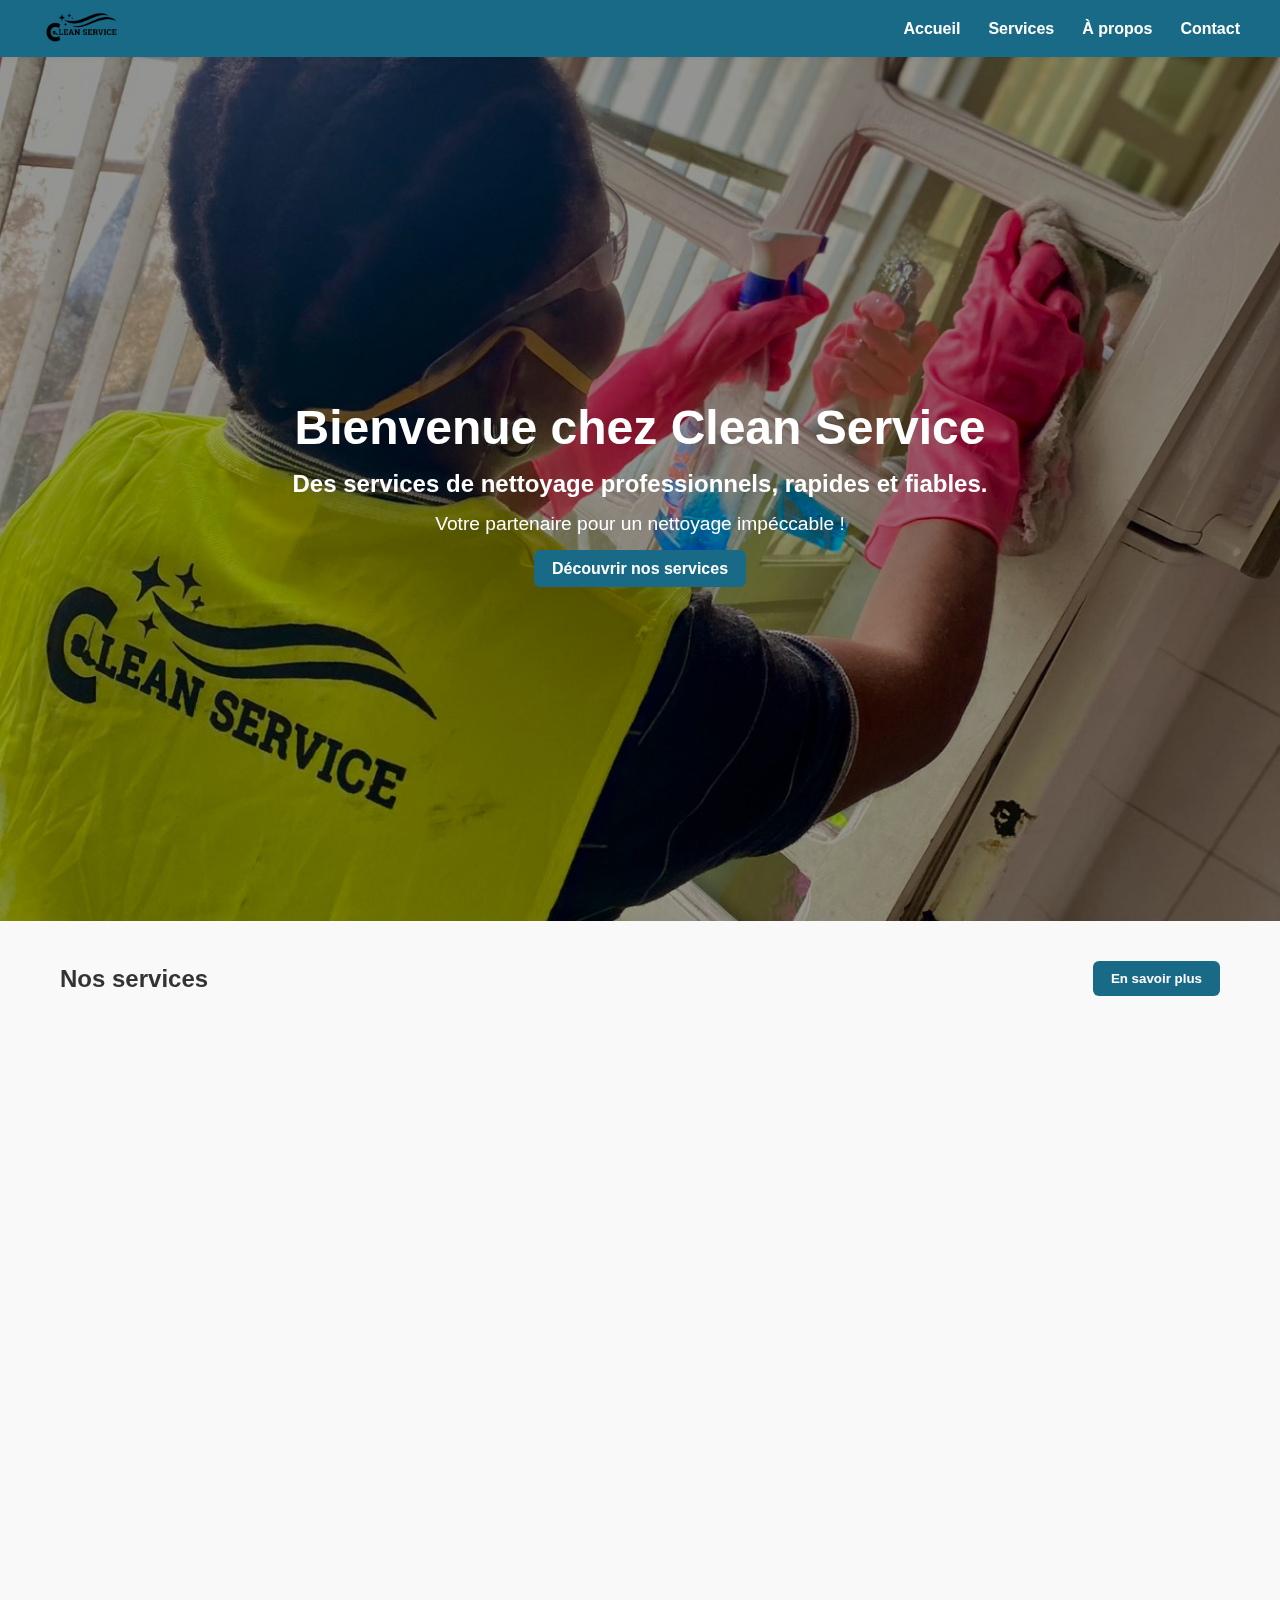
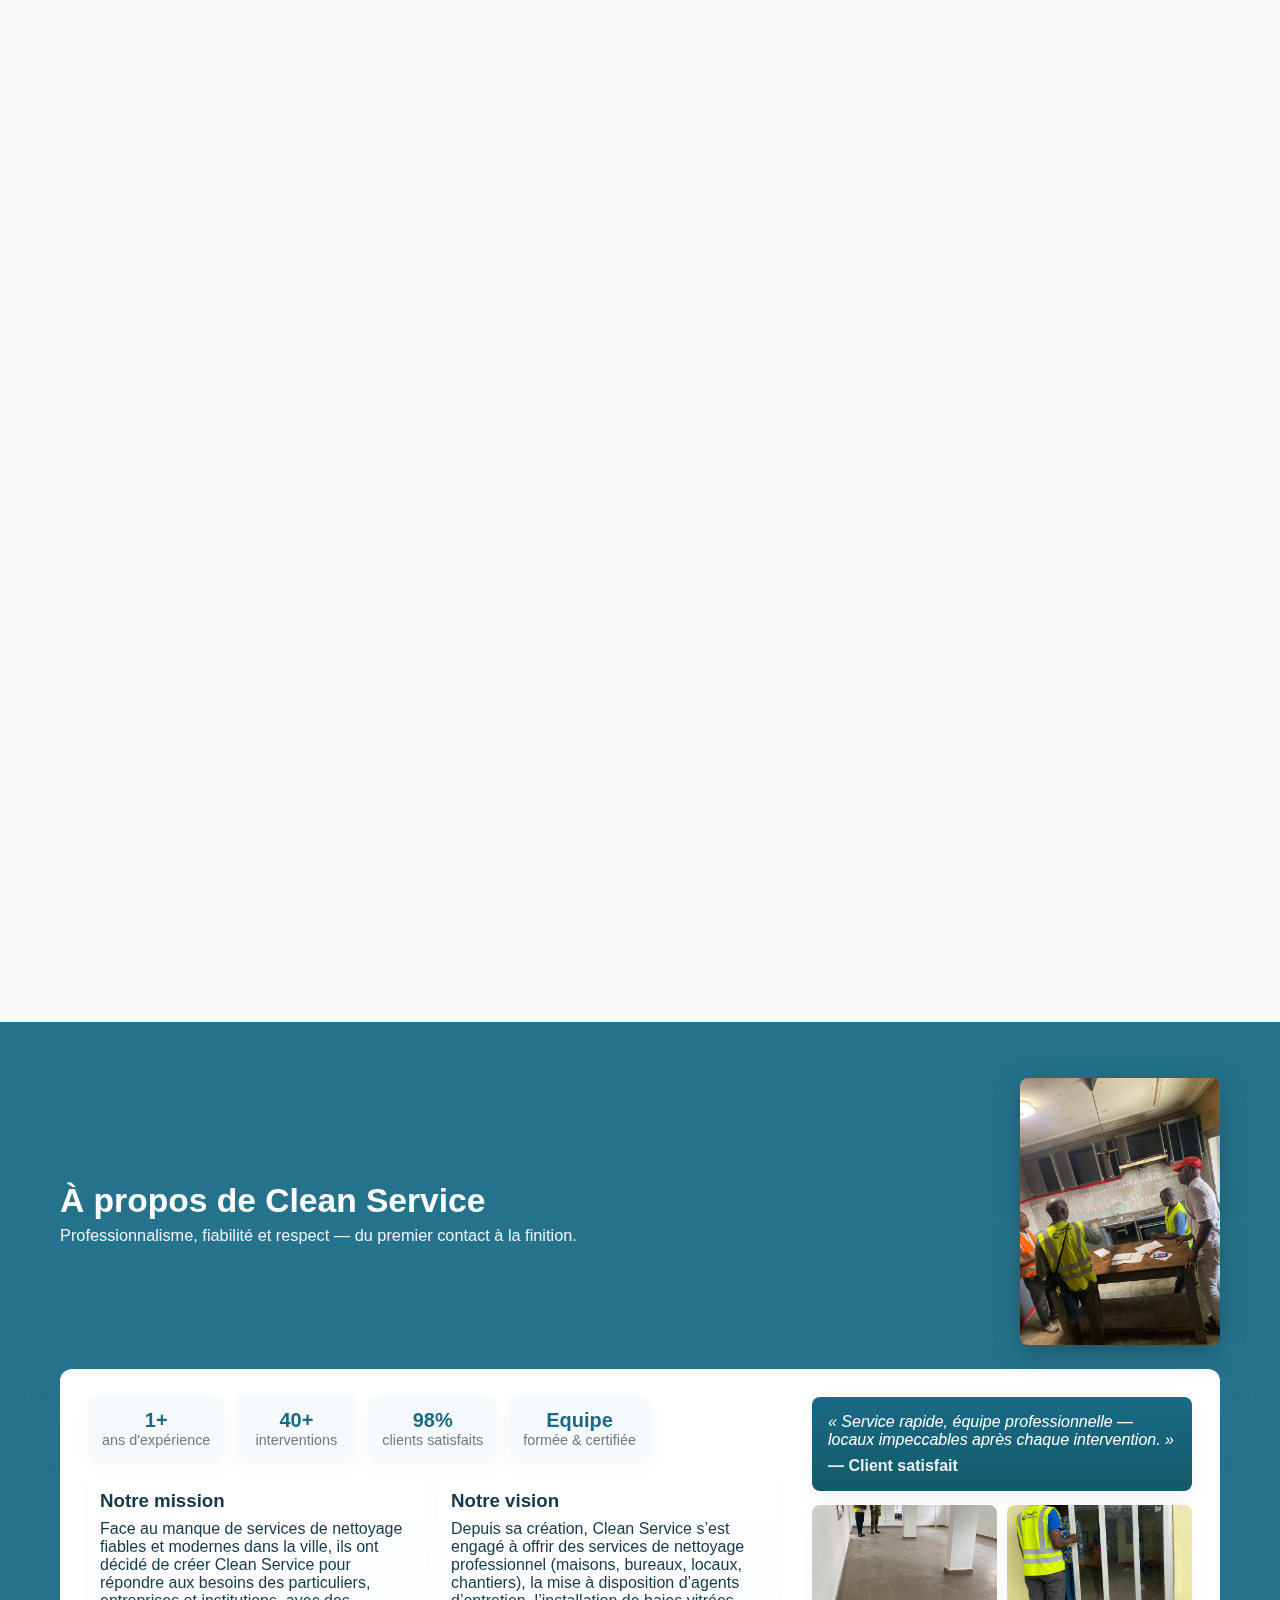
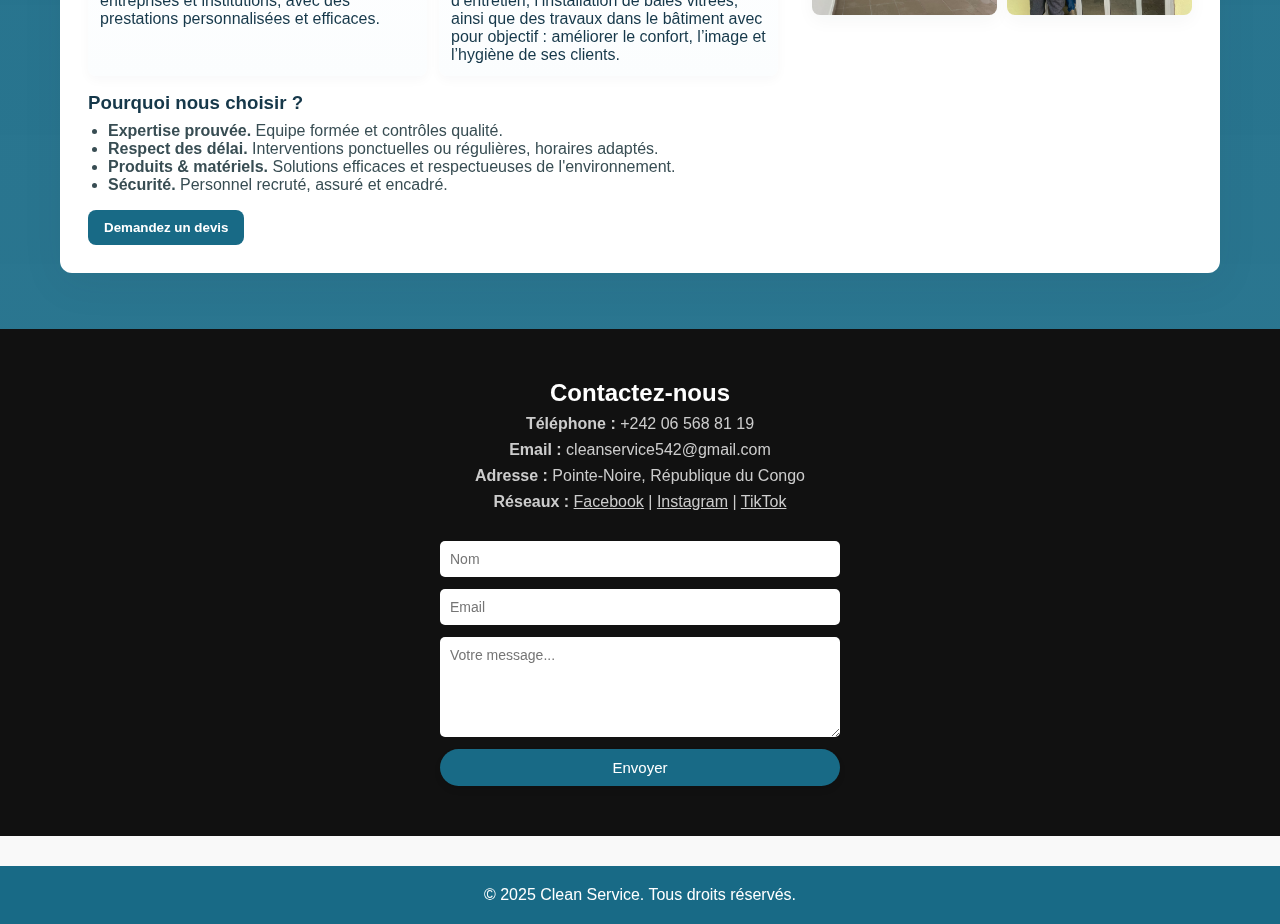
<file: index.html>
<!DOCTYPE html>
<html lang="fr">
<head>
  <meta charset="utf-8" />
  <meta name="viewport" content="width=device-width,initial-scale=1" />
  <title>Clean Service</title>
  <link rel="stylesheet" href="style.css" />
</head>
<body>
  <!-- HEADER -->
  <header class="site-header">
  <div class="header-inner">
    <a href="#accueil" class="logo-container">
      <img src="cae.jpeg" alt="Clean Service Logo" class="logo" />
    </a>

    <!-- Bouton burger (visible mobile) -->
    <button class="menu-toggle" aria-label="Ouvrir le menu" aria-expanded="false">
      <span class="bar" aria-hidden="true"></span>
      <span class="sr-only">Menu</span>
    </button>

    <nav class="main-nav" role="navigation">
      <ul>
        <li><a href="#accueil">Accueil</a></li>
        <li><a href="#services">Services</a></li>
        <li><a href="#apropos">À propos</a></li>
        <li><a href="#contact">Contact</a></li>
      </ul>
    </nav>
  </div>
</header>

<!-- Bouton remonter -->
<a href="#" class="scroll-to-top" aria-label="Remonter en haut">▲</a>


  <!-- HERO -->
  <main>
    <section id="accueil" class="hero">
      <div class="hero-bg">
        <!-- Images et vidéo -->
        <img src="Snapi1.jpg" class="slide active" alt="Nettoyage bureaux">
        <video class="slide" autoplay muted loop playsinline>
          <source src="video1.mp4" type="video/mp4">
          <p class="video-fallback">⚠️ Vidéo non disponible. Veuillez recharger la page.</p>
        </video>
        <img src="Snapi2.jpg" class="slide" alt="Entretien résidences">
        <img src="Snapi3.jpg" class="slide" alt="Nettoyage après travaux">
      </div>
      <div class="hero-content">
        <h1>Bienvenue chez Clean Service</h1>
          <h2>Des services de nettoyage professionnels, rapides et fiables.</h2>
            <p>Votre partenaire pour un nettoyage impéccable !</p>
        <a href="#services" class="btn">Découvrir nos services</a>
      </div>
    </section>

    <!-- VITRINE (3 services empilés) -->
    <section id="services" class="services-vitrine" aria-labelledby="services-title">
      <div class="services-header">
        <h2 id="services-title">Nos services</h2>
        <button id="open-services-modal" class="btn">En savoir plus</button>
      </div>

      <!-- Vitrine: 3 blocs (texte à gauche / image à droite) -->
      <article class="service vitrine-item bg-blue reveal">
        <div class="service-text">
          <h2>Nettoyage de maisons</h2>
          <p>Nous proposons un service complet de nettoyage pour les maisons : sols, vitres, murs, sanitaires, cuisines, etc. Que ce soit pour un nettoyage ponctuel ou régulier, nous assurons un travail soigné, rapide et efficace.</p>
          <ul>
            <li>Produits adaptés et non toxiques.</li>
            <li>Respect de vos objets personnels.</li>
            <li>Intervention discrète et professionnelle.</li>
          </ul>
        </div>
        <div class="service-image">
          <img src="Snapi5.jpg" alt="Nettoyage de maisons" />
        </div>
      </article>

      <article class="service vitrine-item bg-white reveal">
        <div class="service-text">
          <h2>Nettoyage de bureaux et commerces</h2>
          <p>Maintenez un environnement de travail propre et agréable grâce à nos prestations adaptées aux bureaux, boutiques, hôtels, salons de coiffure, etc.</p>
          <ul>
            <li>Flexibilité (en dehors des heures de travail).</li>
            <li>Nettoyage de sols, vitres, meubles, équipements.</li>
            <li>Tarifs adaptés aux professionnels.</li>
          </ul>
        </div>
        <div class="service-image">
          <img src="Snapi6.jpeg" alt="Nettoyage de bureaux et commerces" />
        </div>
      </article>

      <article class="service vitrine-item bg-blue reveal">
        <div class="service-text">
          <h2>Conception & installation de baies vitrées</h2>
          <p>Clean Service vous accompagne dans la conception sur mesure et l’installation professionnelle de baies vitrées pour maisons, bureaux et locaux commerciaux.</p>
          <p>Nous étudions votre espace, vos besoins et vos préférences esthétiques pour créer une solution qui allie lumière, sécurité et élégance.</p>
          <ul>
            <li>Étude personnalisée et conseils techniques.</li>
            <li>Conception sur mesure (dimensions, matériaux, design).</li>
            <li>Pose professionnelle et finitions propres.</li>
            <li>Produits résistants et adaptés au climat.</li>
            <li>Amélioration de la luminosité, de l’esthétique et de l’isolation.</li>
          </ul>
        </div>
        <div class="service-image">
          <img src="Snapi7.jpg" alt="Baies vitrées" />
        </div>
      </article>
    </section>

    <!-- A PROPOS -->
    <section id="apropos" class="apropro">
  <div class="apro-bg">
    <div class="apro-wrap">

      <header class="apro-top">
        <div>
          <h2>À propos de Clean Service</h2>
          <p class="lead">Professionnalisme, fiabilité et respect — du premier contact à la finition.</p>
        </div>
        <div class="apro-hero-image">
          <img src="Snapi13.jpg" alt="Notre équipe Clean Service">
        </div>
      </header>

      <!-- card contenant les infos principales -->
      <div class="apro-card">
        <div class="apro-left">
          <!-- chiffres clés -->
          <div class="stats compact">
            <div class="stat">
              <div class="stat-value">1+</div>
              <div class="stat-label">ans d'expérience</div>
            </div>
            <div class="stat">
              <div class="stat-value">40+</div>
              <div class="stat-label">interventions</div>
            </div>
            <div class="stat">
              <div class="stat-value">98%</div>
              <div class="stat-label">clients satisfaits</div>
            </div>
            <div class="stat">
              <div class="stat-value">Equipe</div>
              <div class="stat-label">formée & certifiée</div>
            </div>
          </div>

          <!-- Mission, Vision -->
          <div class="mv-grid">
            <div class="mv-item">
              <h3>Notre mission</h3>
              <p>Face au manque de services de nettoyage fiables et modernes dans la ville, ils ont décidé de créer Clean Service pour répondre aux besoins des particuliers, entreprises et institutions, avec des prestations personnalisées et efficaces.</p>
            </div>
            <div class="mv-item">
              <h3>Notre vision</h3>
              <p>Depuis sa création, Clean Service s’est engagé à offrir des services de nettoyage professionnel (maisons, bureaux, locaux, chantiers), la mise à disposition d’agents d’entretien, l’installation de baies vitrées, ainsi que des travaux dans le bâtiment avec pour objectif : améliorer le confort, l’image et l’hygiène de ses clients.</p>
            </div>
          </div>

          <!-- Pourquoi nous choisir -->
          <div class="why highlight">
            <h3>Pourquoi nous choisir ?</h3>
            <ul>
              <li><strong>Expertise prouvée.</strong> Equipe formée et contrôles qualité.</li>
              <li><strong>Respect des délai.</strong> Interventions ponctuelles ou régulières, horaires adaptés.</li>
              <li><strong>Produits & matériels.</strong> Solutions efficaces et respectueuses de l'environnement.</li>
              <li><strong>Sécurité.</strong> Personnel recruté, assuré et encadré.</li>
            </ul>
          </div>

          <!-- CTA -->
          <div class="apro-cta">
            <button class="btn primary" id="contact-cta">Demandez un devis</button>
          </div>
        </div>

        <!-- colonne droite : image ou citation -->
        <aside class="apro-right">
          <blockquote class="apro-quote">
            <p>« Service rapide, équipe professionnelle — locaux impeccables après chaque intervention. »</p>
            <cite>— Client satisfait</cite>
          </blockquote>

          <!-- Optionnel : petite galerie / 2 images -->
          <div class="mini-gallery">
            <img src="Snapi14.jpg" alt="Intervention Clean Service">
            <img src="Snapi15.jpg" alt="Intervention Clean Service">
          </div>
        </aside>
      </div> <!-- .apro-card -->

    </div> <!-- .apro-wrap -->
  </div> <!-- .apro-bg -->
</section>


    <!-- CONTACT -->
    <section id="contact" class="contact-section">
      <h2>Contactez-nous</h2>
      <div class="contact-infos">
        <p><strong>Téléphone :</strong> ‪+242 06 568 81 19‬</p>
        <p><strong>Email :</strong> cleanservice542@gmail.com</p>
        <p><strong>Adresse :</strong> Pointe-Noire, République du Congo</p>
        <p>
          <strong>Réseaux :</strong>
          <a href="https://www.facebook.com/profile.php?id=61562286655117">Facebook</a> |
          <a href="https://www.instagram.com/clean_service242/">Instagram</a> |
          <a href="https://www.tiktok.com/@cleanservice242?_t=ZM-8zQqKClQha2&_r=1">TikTok</a> 
        </p>
      </div>
      <form class="contact-form" method="POST" action="#">
        <input type="text" name="name" placeholder="Nom" required>
        <input type="email" name="email" placeholder="Email" required>
        <textarea name="message" placeholder="Votre message..." rows="5" required></textarea>
        <button type="submit">Envoyer</button>
      </form>
    </section>
  </main>

  <!-- FOOTER -->
  <footer>
    <p>&copy; 2025 Clean Service. Tous droits réservés.</p>
  </footer>

  <!-- MODAL : TOUS LES SERVICES (scroll interne) -->
  <div id="services-modal" class="modal" aria-hidden="true" role="dialog" aria-labelledby="services-modal-title">
    <div class="modal__backdrop" data-modal-close></div>

    <div class="modal__panel" role="document" aria-modal="true">
      <button class="modal__close" aria-label="Fermer" data-modal-close>×</button>
      <h2 id="services-modal-title">Nos services — détails</h2>

      <div class="modal-services">
        <!-- Répète/ajoute autant de services que tu veux -->
        <article class="service modal-item bg-blue reveal">
          <div class="service-text">
            <h2>Nettoyage d’ameublement (canapés, tapis, rideaux…)</h2>
            <p>Nous nettoyons en profondeur vos meubles textiles pour éliminer la poussière, les taches, les mauvaises odeurs et les acariens.</p>
            <ul>
              <li>Canapés en tissu ou cuir.</li>
              <li>Tapis, moquettes, rideaux.</li>
              <li>Nettoyage à sec ou par injection-extraction selon le type de tissu.</li>
              <li>Résultat propre, frais et durable.</li>
            </ul>
          </div>
          <div class="service-image">
            <img src="Snapi8.jpeg" alt="Nettoyage d’ameublement" />
          </div>
        </article>

        <article class="service modal-item bg-white reverse">
          <div class="service-text">
            <h2>Nettoyage après travaux/chantiers</h2>
            <p>Nous intervenons pour nettoyer en profondeur vos locaux après construction ou rénovation.</p>
            <ul>
              <li>Enlèvement de poussière, gravats, traces de peinture</li>
              <li>Finitions soignées</li>
              <li>Intervention rapide avant remise des clés</li>
            </ul>
          </div>
          <div class="service-image">
            <img src="Snapi3.jpg" alt="Nettoyage après travaux" />
          </div>
        </article>

        <article class="service modal-item bg-blue reveal">
          <div class="service-text">
            <h2>Conception et installation de baies vitrées</h2>
            <p>Nous étudions votre espace, vos besoins et vos préférences esthétiques pour créer une solution qui allie lumière, sécurité et élégance.</p>
            <ul>
              <li>Étude personnalisée et conseils techniques</li>
              <li>Conception sur mesure (dimensions, matériaux, design)</li>
              <li>Pose professionnelle et finitions propres</li>
              <li>Produits résistants et adaptés au climat</li>
              <li>Amélioration de la luminosité, de l’esthétique et de l’isolation</li>
            </ul>
          </div>
          <div class="service-image">
            <img src="Snapi9.jpg" alt="Baies vitrées" />
          </div>
        </article>

        <article class="service modal-item bg-white reverse">
          <div class="service-text">
            <h2>Service de baby-sitting à domicile</h2>
            <p>Clean Service vous propose un service de garde d’enfants à domicile, assuré par des personnes de confiance, patientes, expérimentées et formées pour s’occuper des tout-petits comme des plus grands.</p>
            <p>Que ce soit pour quelques heures, en soirée, pendant le week-end ou de façon régulière, nous mettons à votre disposition des nounous sérieuses et attentionnées, à Pointe-Noire.</p>
            <ul>
                <li>Garde à domicile en toute sécurité</li>
                <li>Activités ludiques et éducatives</li>
                <li>Adapté à vos horaires et besoins</li>
                <li>Enfants de 6 mois à 12 ans</li>
            </ul>
          </div>
          <div class="service-image">
            <img src="Snapi12.jpg" alt="baby-sitting" />
          </div>
        </article>

        <article class="service modal-item bg-blue">
          <div class="service-text">
            <h2>Mise à disposition d’agents d’entretion</h2>
            <p>Vous avez besoin d’un agent d’entretien régulier pour vos locaux, bureaux, immeubles ou résidences ? Clean Service met à votre disposition du personnel qualifié, formé et encadré.</p>
            <ul>
                <li>Contrats courts ou longs termes</li>
                <li>Agents discrets et professionnels</li>
                <li>Suivi qualité assuré par notre équipe</li>
                <li>Horaires adaptés à votre activité</li>
            </ul>
        </div>
          <div class="service-image">
            <img src="Snapi4.jpg" alt="Mise à disposition" />
          </div>
        </article>

        <article class="service modal-item bg-white reverse">
          <div class="service-text">
            <h2>Nettoyage de maisons</h2>
            <p>Nous proposons un service complet de nettoyage pour les maisons : sols, vitres, murs, sanitaires, cuisines, etc. Que ce soit pour un nettoyage ponctuel ou régulier, nous assurons un travail soigné, rapide et efficace.</p>
            <ul>
                <li>Produits adaptés et non toxiques</li>
                <li>Respect de vos objets personnels</li>
                <li>Intervention discrète et professionnelle</li>
            </ul>
        </div>
          <div class="service-image">
            <img src="Snapi10.jpg" alt="Nettoyage de maisons" />
          </div>
        </article>

                <article class="service modal-item bg-blue">
          <div class="service-text">
            <h2>Nettoyage de bureaux et commerces</h2>
                <p>Maintenez un environnement de travail propre et agréable grâce à nos prestations adaptées aux bureaux, boutiques, hôtels, salons de coiffure, etc.</p>
                    <ul>
                        <li>Flexibilité (en dehors des heures de travail)</li>
                        <li>Nettoyage de sols, vitres, meubles, équipements</li>
                        <li>Tarifs adaptés aux professionnels</li>
                    </ul>
        </div>
          <div class="service-image">
            <img src="Snapi11.jpg" alt="Nettoyage de bureaux" />
          </div>
        </article>

        <article class="service modal-item bg-white reverse">
          <div class="service-text">
            <h2>Services personnalisés</h2>
            <p>Besoin d’un service spécifique ? Nous nous adaptons à vos demandes : désinfection, nettoyage haute pression, entretien extérieur, etc.</p>
            <p>Contactez-nous pour un devis gratuit !</p>
        </div>
          <div class="service-image">
            <img src="Snapi16.jpg" alt="Agents d'entretien" />
          </div>
        </article>

      </div> <!-- .modal-services -->
    </div> <!-- .modal__panel -->
  </div> <!-- #services-modal -->

  <script src="yolen.js"></script>
</body>
</html>
</file>
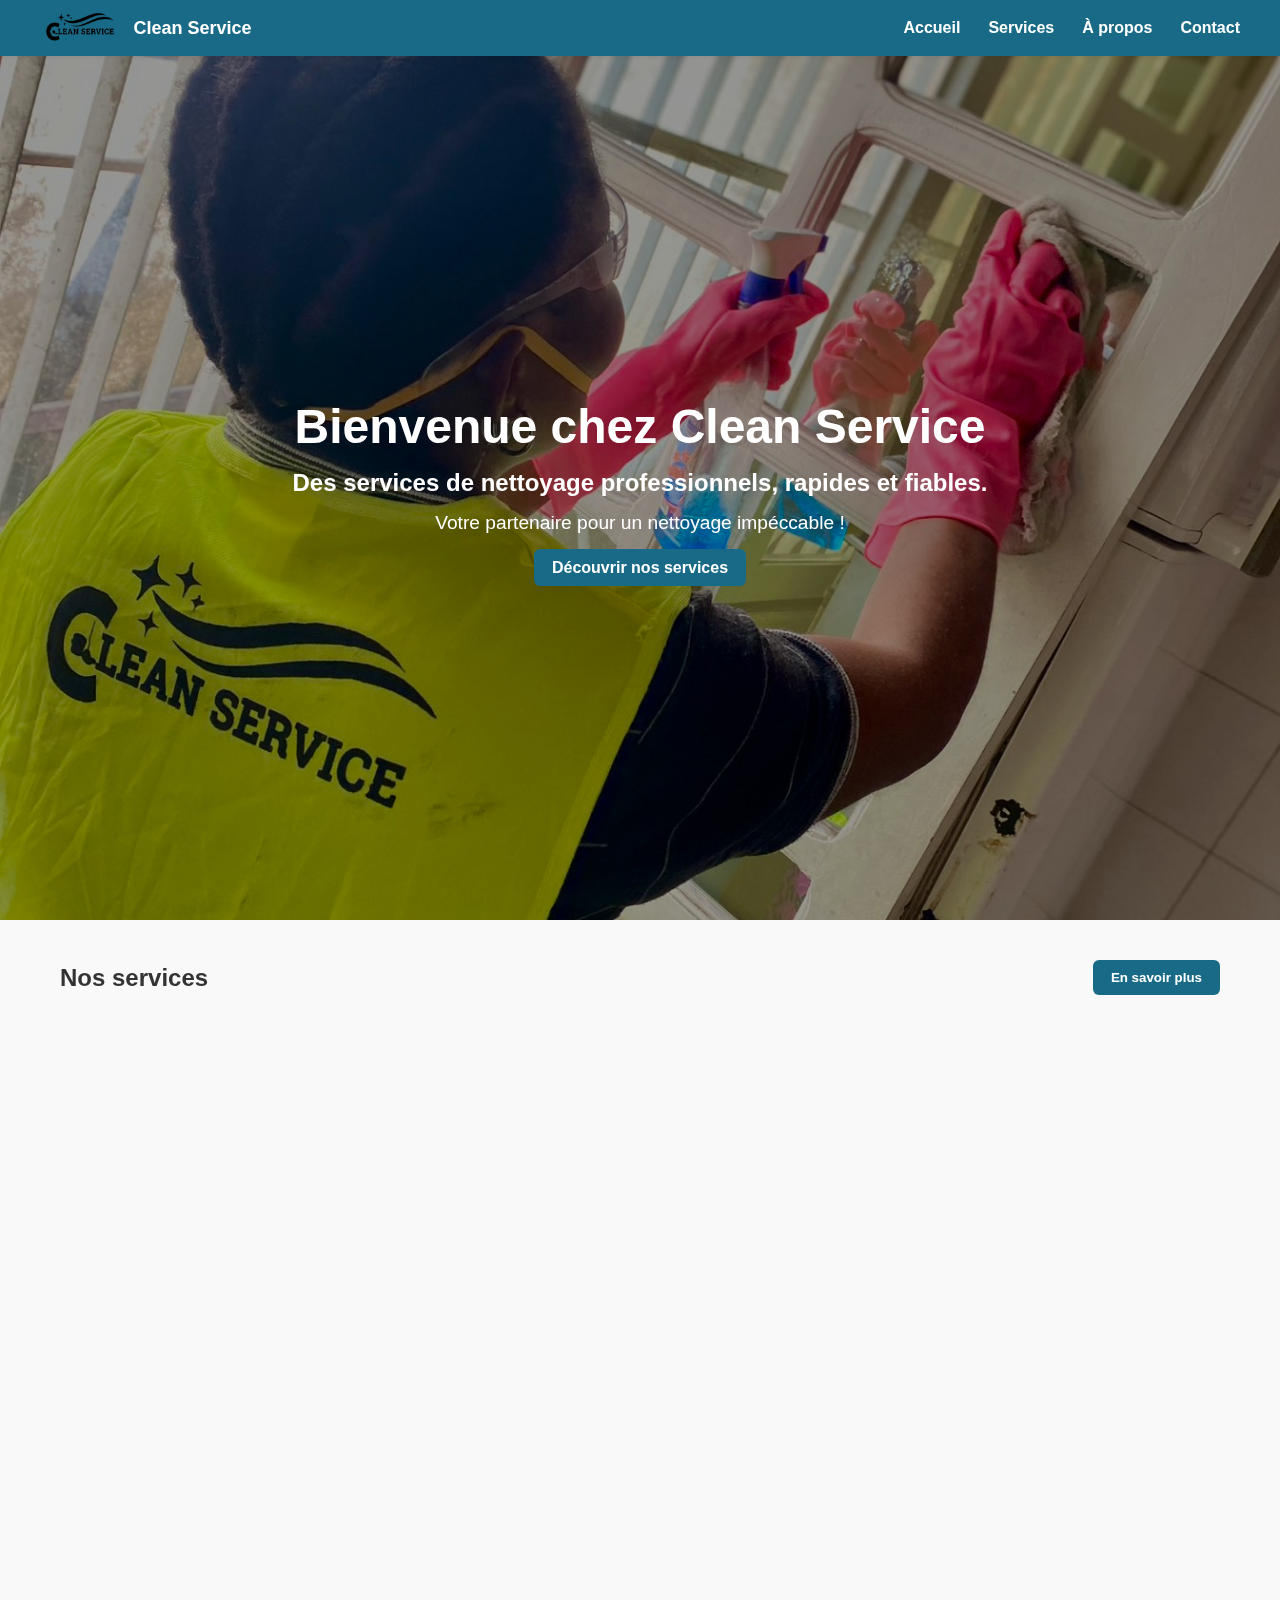
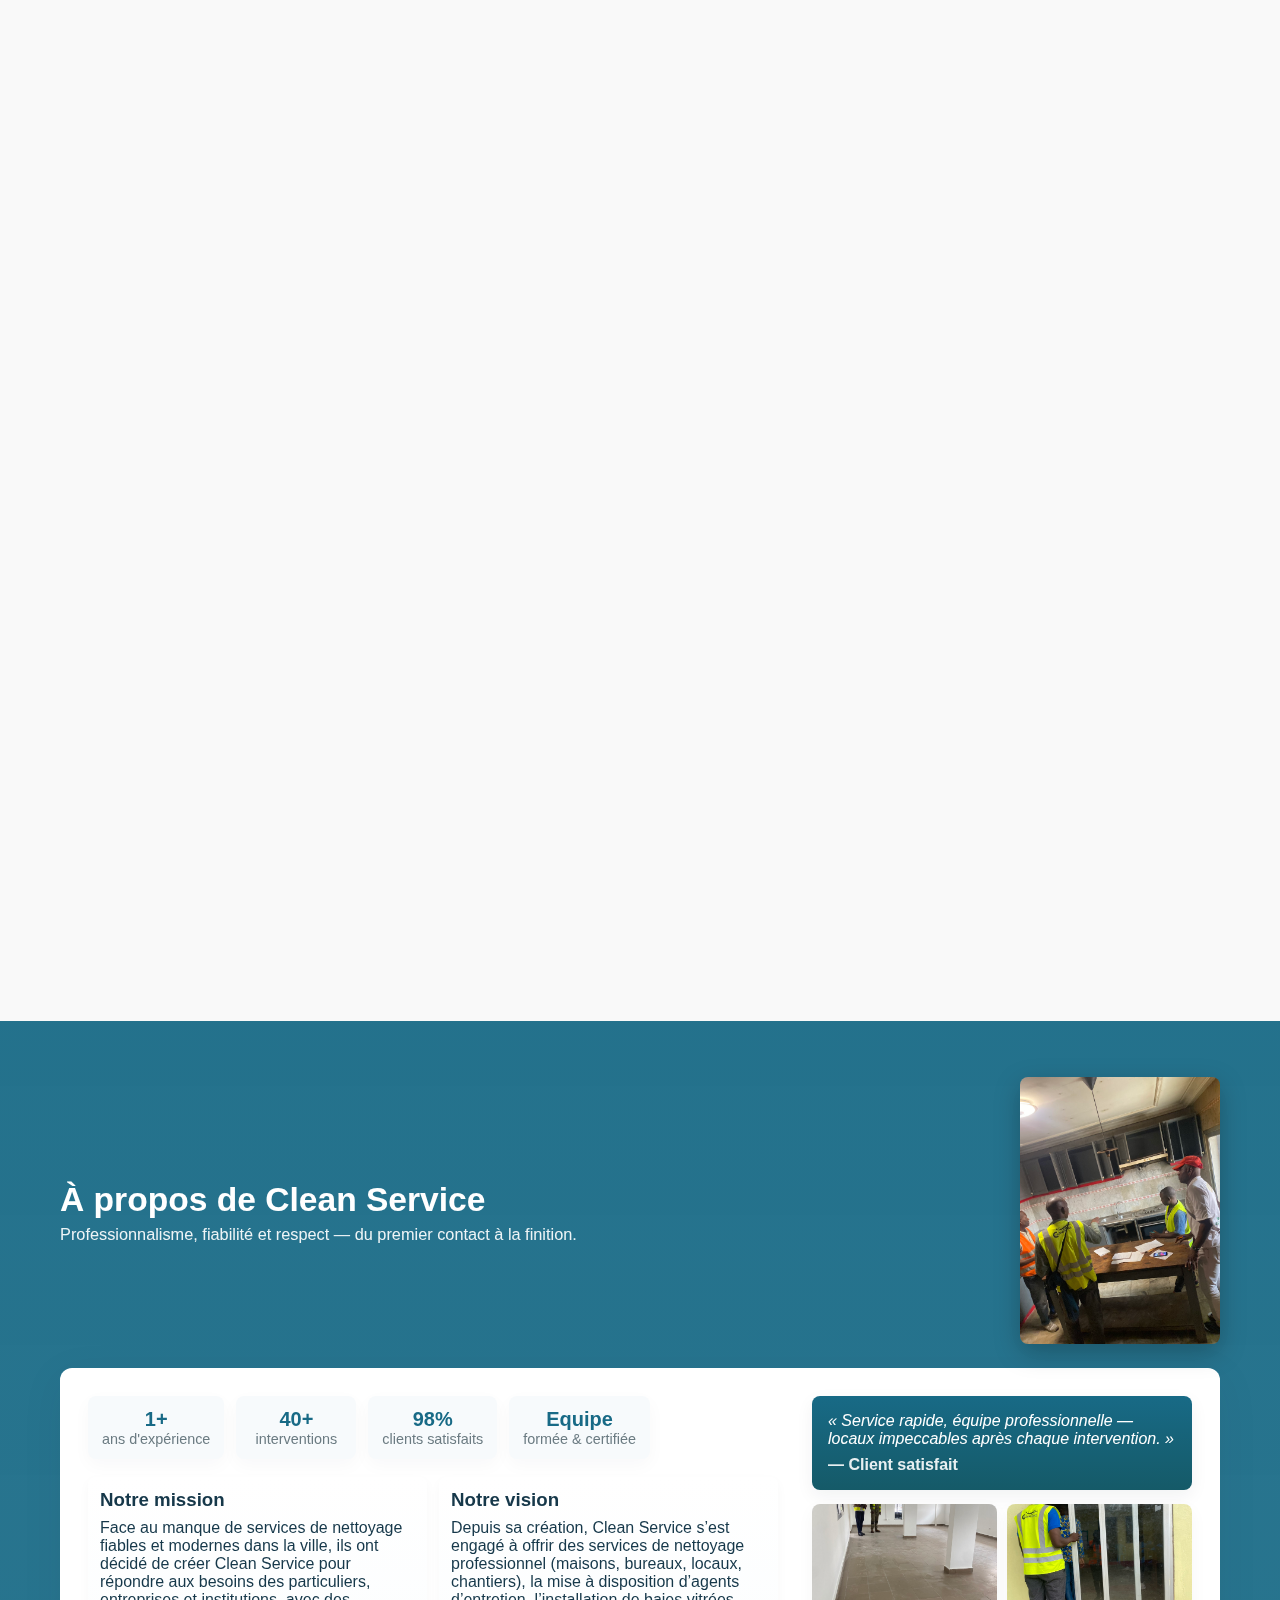
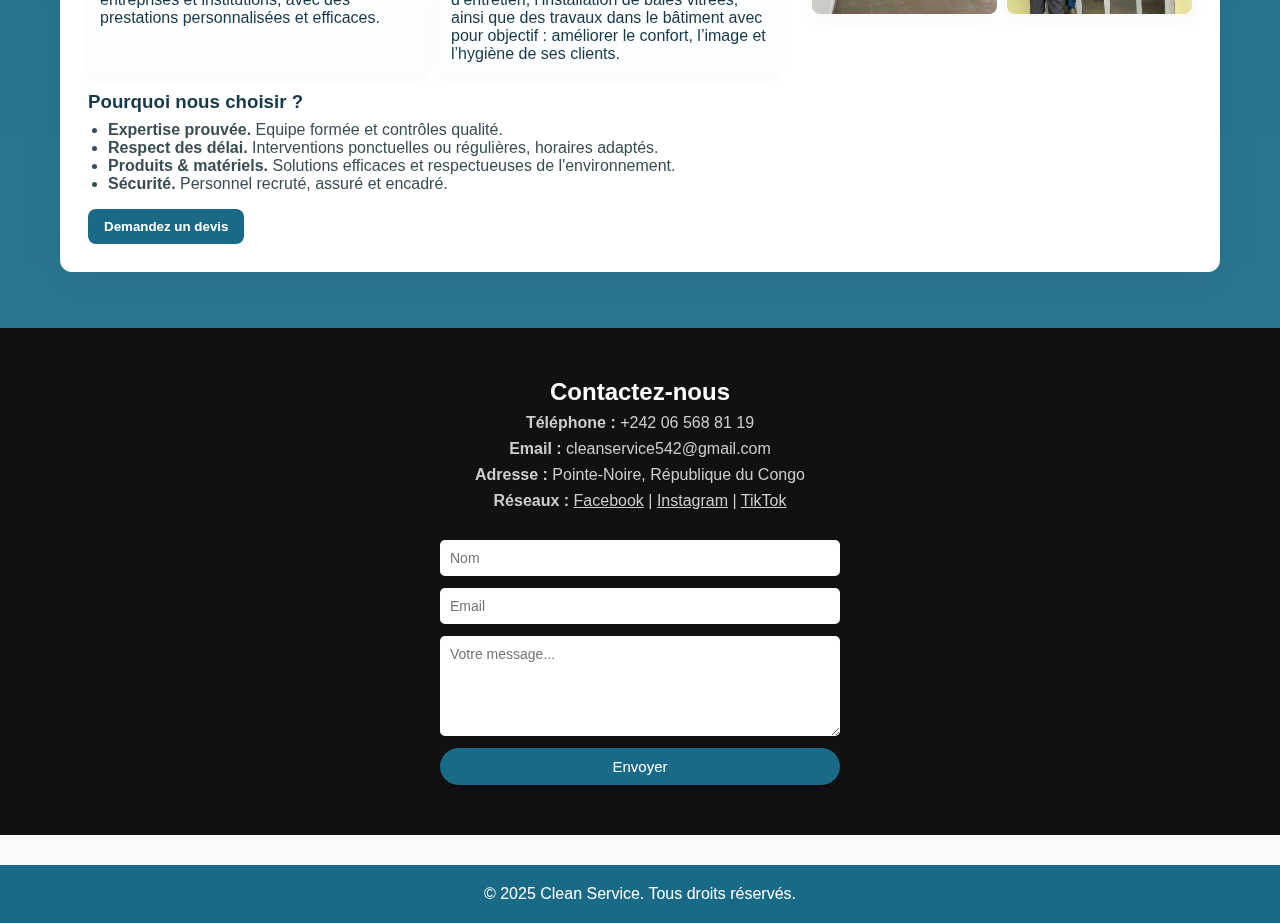
<file: essaie.html>
<!DOCTYPE html>
<html lang="fr">
<head>
  <meta charset="utf-8" />
  <meta name="viewport" content="width=device-width,initial-scale=1" />
  <title>Clean Service — Nos services</title>
  <link rel="stylesheet" href="pierre.css" />
</head>
<body>
  <!-- HEADER -->
  <header class="site-header">
  <div class="header-inner">
    <a href="#accueil" class="logo-container">
      <img src="cae.jpeg" alt="Clean Service Logo" class="logo" />
      <h1 class="brand">Clean Service</h1>
    </a>

    <!-- Bouton burger (visible mobile) -->
    <button class="menu-toggle" aria-label="Ouvrir le menu" aria-expanded="false">
      <span class="bar" aria-hidden="true"></span>
      <span class="sr-only">Menu</span>
    </button>

    <nav class="main-nav" role="navigation">
      <ul>
        <li><a href="#accueil">Accueil</a></li>
        <li><a href="#services">Services</a></li>
        <li><a href="#apropos">À propos</a></li>
        <li><a href="#contact">Contact</a></li>
      </ul>
    </nav>
  </div>
</header>

<!-- Bouton remonter -->
<a href="#" class="scroll-to-top" aria-label="Remonter en haut">▲</a>


  <!-- HERO -->
  <main>
    <section id="accueil" class="hero">
      <div class="hero-bg">
        <!-- Images et vidéo -->
        <img src="Snapi1.jpg" class="slide active" alt="Nettoyage bureaux">
        <video class="slide" autoplay muted loop playsinline>
          <source src="video1.mp4" type="video/mp4">
          <p class="video-fallback">⚠️ Vidéo non disponible. Veuillez recharger la page.</p>
        </video>
        <img src="Snapi2.jpg" class="slide" alt="Entretien résidences">
        <img src="Snapi3.jpg" class="slide" alt="Nettoyage après travaux">
      </div>
      <div class="hero-content">
        <h1>Bienvenue chez Clean Service</h1>
          <h2>Des services de nettoyage professionnels, rapides et fiables.</h2>
            <p>Votre partenaire pour un nettoyage impéccable !</p>
        <a href="#services" class="btn">Découvrir nos services</a>
      </div>
    </section>

    <!-- VITRINE (3 services empilés) -->
    <section id="services" class="services-vitrine" aria-labelledby="services-title">
      <div class="services-header">
        <h2 id="services-title">Nos services</h2>
        <button id="open-services-modal" class="btn">En savoir plus</button>
      </div>

      <!-- Vitrine: 3 blocs (texte à gauche / image à droite) -->
      <article class="service vitrine-item bg-blue reveal">
        <div class="service-text">
          <h2>Nettoyage de maisons</h2>
          <p>Nous proposons un service complet de nettoyage pour les maisons : sols, vitres, murs, sanitaires, cuisines, etc. Que ce soit pour un nettoyage ponctuel ou régulier, nous assurons un travail soigné, rapide et efficace.</p>
          <ul>
            <li>Produits adaptés et non toxiques.</li>
            <li>Respect de vos objets personnels.</li>
            <li>Intervention discrète et professionnelle.</li>
          </ul>
        </div>
        <div class="service-image">
          <img src="Snapi5.jpg" alt="Nettoyage de maisons" />
        </div>
      </article>

      <article class="service vitrine-item bg-white reveal">
        <div class="service-text">
          <h2>Nettoyage de bureaux et commerces</h2>
          <p>Maintenez un environnement de travail propre et agréable grâce à nos prestations adaptées aux bureaux, boutiques, hôtels, salons de coiffure, etc.</p>
          <ul>
            <li>Flexibilité (en dehors des heures de travail).</li>
            <li>Nettoyage de sols, vitres, meubles, équipements.</li>
            <li>Tarifs adaptés aux professionnels.</li>
          </ul>
        </div>
        <div class="service-image">
          <img src="Snapi6.jpeg" alt="Nettoyage de bureaux et commerces" />
        </div>
      </article>

      <article class="service vitrine-item bg-blue reveal">
        <div class="service-text">
          <h2>Conception & installation de baies vitrées</h2>
          <p>Clean Service vous accompagne dans la conception sur mesure et l’installation professionnelle de baies vitrées pour maisons, bureaux et locaux commerciaux.</p>
          <p>Nous étudions votre espace, vos besoins et vos préférences esthétiques pour créer une solution qui allie lumière, sécurité et élégance.</p>
          <ul>
            <li>Étude personnalisée et conseils techniques.</li>
            <li>Conception sur mesure (dimensions, matériaux, design).</li>
            <li>Pose professionnelle et finitions propres.</li>
            <li>Produits résistants et adaptés au climat.</li>
            <li>Amélioration de la luminosité, de l’esthétique et de l’isolation.</li>
          </ul>
        </div>
        <div class="service-image">
          <img src="Snapi7.jpg" alt="Baies vitrées" />
        </div>
      </article>
    </section>

    <!-- A PROPOS -->
    <section id="apropos" class="apropro">
  <div class="apro-bg">
    <div class="apro-wrap">

      <header class="apro-top">
        <div>
          <h2>À propos de Clean Service</h2>
          <p class="lead">Professionnalisme, fiabilité et respect — du premier contact à la finition.</p>
        </div>
        <div class="apro-hero-image">
          <img src="Snapi13.jpg" alt="Notre équipe Clean Service">
        </div>
      </header>

      <!-- card contenant les infos principales -->
      <div class="apro-card">
        <div class="apro-left">
          <!-- chiffres clés -->
          <div class="stats compact">
            <div class="stat">
              <div class="stat-value">1+</div>
              <div class="stat-label">ans d'expérience</div>
            </div>
            <div class="stat">
              <div class="stat-value">40+</div>
              <div class="stat-label">interventions</div>
            </div>
            <div class="stat">
              <div class="stat-value">98%</div>
              <div class="stat-label">clients satisfaits</div>
            </div>
            <div class="stat">
              <div class="stat-value">Equipe</div>
              <div class="stat-label">formée & certifiée</div>
            </div>
          </div>

          <!-- Mission, Vision -->
          <div class="mv-grid">
            <div class="mv-item">
              <h3>Notre mission</h3>
              <p>Face au manque de services de nettoyage fiables et modernes dans la ville, ils ont décidé de créer Clean Service pour répondre aux besoins des particuliers, entreprises et institutions, avec des prestations personnalisées et efficaces.</p>
            </div>
            <div class="mv-item">
              <h3>Notre vision</h3>
              <p>Depuis sa création, Clean Service s’est engagé à offrir des services de nettoyage professionnel (maisons, bureaux, locaux, chantiers), la mise à disposition d’agents d’entretien, l’installation de baies vitrées, ainsi que des travaux dans le bâtiment avec pour objectif : améliorer le confort, l’image et l’hygiène de ses clients.</p>
            </div>
          </div>

          <!-- Pourquoi nous choisir -->
          <div class="why highlight">
            <h3>Pourquoi nous choisir ?</h3>
            <ul>
              <li><strong>Expertise prouvée.</strong> Equipe formée et contrôles qualité.</li>
              <li><strong>Respect des délai.</strong> Interventions ponctuelles ou régulières, horaires adaptés.</li>
              <li><strong>Produits & matériels.</strong> Solutions efficaces et respectueuses de l'environnement.</li>
              <li><strong>Sécurité.</strong> Personnel recruté, assuré et encadré.</li>
            </ul>
          </div>

          <!-- CTA -->
          <div class="apro-cta">
            <button class="btn primary" id="contact-cta">Demandez un devis</button>
          </div>
        </div>

        <!-- colonne droite : image ou citation -->
        <aside class="apro-right">
          <blockquote class="apro-quote">
            <p>« Service rapide, équipe professionnelle — locaux impeccables après chaque intervention. »</p>
            <cite>— Client satisfait</cite>
          </blockquote>

          <!-- Optionnel : petite galerie / 2 images -->
          <div class="mini-gallery">
            <img src="Snapi14.jpg" alt="Intervention Clean Service">
            <img src="Snapi15.jpg" alt="Intervention Clean Service">
          </div>
        </aside>
      </div> <!-- .apro-card -->

    </div> <!-- .apro-wrap -->
  </div> <!-- .apro-bg -->
</section>


    <!-- CONTACT -->
    <section id="contact" class="contact-section">
      <h2>Contactez-nous</h2>
      <div class="contact-infos">
        <p><strong>Téléphone :</strong> ‪+242 06 568 81 19‬</p>
        <p><strong>Email :</strong> cleanservice542@gmail.com</p>
        <p><strong>Adresse :</strong> Pointe-Noire, République du Congo</p>
        <p>
          <strong>Réseaux :</strong>
          <a href="https://www.facebook.com/profile.php?id=61562286655117">Facebook</a> |
          <a href="https://www.instagram.com/clean_service242/">Instagram</a> |
          <a href="https://www.tiktok.com/@cleanservice242?_t=ZM-8zQqKClQha2&_r=1">TikTok</a> 
        </p>
      </div>
      <form class="contact-form" method="POST" action="#">
        <input type="text" name="name" placeholder="Nom" required>
        <input type="email" name="email" placeholder="Email" required>
        <textarea name="message" placeholder="Votre message..." rows="5" required></textarea>
        <button type="submit">Envoyer</button>
      </form>
    </section>
  </main>

  <!-- FOOTER -->
  <footer>
    <p>&copy; 2025 Clean Service. Tous droits réservés.</p>
  </footer>

  <!-- MODAL : TOUS LES SERVICES (scroll interne) -->
  <div id="services-modal" class="modal" aria-hidden="true" role="dialog" aria-labelledby="services-modal-title">
    <div class="modal__backdrop" data-modal-close></div>

    <div class="modal__panel" role="document" aria-modal="true">
      <button class="modal__close" aria-label="Fermer" data-modal-close>×</button>
      <h2 id="services-modal-title">Nos services — détails</h2>

      <div class="modal-services">
        <!-- Répète/ajoute autant de services que tu veux -->
        <article class="service modal-item bg-blue reveal">
          <div class="service-text">
            <h2>Nettoyage d’ameublement (canapés, tapis, rideaux…)</h2>
            <p>Nous nettoyons en profondeur vos meubles textiles pour éliminer la poussière, les taches, les mauvaises odeurs et les acariens.</p>
            <ul>
              <li>Canapés en tissu ou cuir.</li>
              <li>Tapis, moquettes, rideaux.</li>
              <li>Nettoyage à sec ou par injection-extraction selon le type de tissu.</li>
              <li>Résultat propre, frais et durable.</li>
            </ul>
          </div>
          <div class="service-image">
            <img src="Snapi8.jpeg" alt="Nettoyage d’ameublement" />
          </div>
        </article>

        <article class="service modal-item bg-white reverse">
          <div class="service-text">
            <h2>Nettoyage après travaux/chantiers</h2>
            <p>Nous intervenons pour nettoyer en profondeur vos locaux après construction ou rénovation.</p>
            <ul>
              <li>Enlèvement de poussière, gravats, traces de peinture</li>
              <li>Finitions soignées</li>
              <li>Intervention rapide avant remise des clés</li>
            </ul>
          </div>
          <div class="service-image">
            <img src="Snapi3.jpg" alt="Nettoyage après travaux" />
          </div>
        </article>

        <article class="service modal-item bg-blue reveal">
          <div class="service-text">
            <h2>Conception et installation de baies vitrées</h2>
            <p>Nous étudions votre espace, vos besoins et vos préférences esthétiques pour créer une solution qui allie lumière, sécurité et élégance.</p>
            <ul>
              <li>Étude personnalisée et conseils techniques</li>
              <li>Conception sur mesure (dimensions, matériaux, design)</li>
              <li>Pose professionnelle et finitions propres</li>
              <li>Produits résistants et adaptés au climat</li>
              <li>Amélioration de la luminosité, de l’esthétique et de l’isolation</li>
            </ul>
          </div>
          <div class="service-image">
            <img src="Snapi9.jpg" alt="Baies vitrées" />
          </div>
        </article>

        <article class="service modal-item bg-white reverse">
          <div class="service-text">
            <h2>Service de baby-sitting à domicile</h2>
            <p>Clean Service vous propose un service de garde d’enfants à domicile, assuré par des personnes de confiance, patientes, expérimentées et formées pour s’occuper des tout-petits comme des plus grands.</p>
            <p>Que ce soit pour quelques heures, en soirée, pendant le week-end ou de façon régulière, nous mettons à votre disposition des nounous sérieuses et attentionnées, à Pointe-Noire.</p>
            <ul>
                <li>Garde à domicile en toute sécurité</li>
                <li>Activités ludiques et éducatives</li>
                <li>Adapté à vos horaires et besoins</li>
                <li>Enfants de 6 mois à 12 ans</li>
            </ul>
          </div>
          <div class="service-image">
            <img src="Snapi12.jpg" alt="baby-sitting" />
          </div>
        </article>

        <article class="service modal-item bg-blue">
          <div class="service-text">
            <h2>Mise à disposition d’agents d’entretion</h2>
            <p>Vous avez besoin d’un agent d’entretien régulier pour vos locaux, bureaux, immeubles ou résidences ? Clean Service met à votre disposition du personnel qualifié, formé et encadré.</p>
            <ul>
                <li>Contrats courts ou longs termes</li>
                <li>Agents discrets et professionnels</li>
                <li>Suivi qualité assuré par notre équipe</li>
                <li>Horaires adaptés à votre activité</li>
            </ul>
        </div>
          <div class="service-image">
            <img src="Snapi4.jpg" alt="Mise à disposition" />
          </div>
        </article>

        <article class="service modal-item bg-white reverse">
          <div class="service-text">
            <h2>Nettoyage de maisons</h2>
            <p>Nous proposons un service complet de nettoyage pour les maisons : sols, vitres, murs, sanitaires, cuisines, etc. Que ce soit pour un nettoyage ponctuel ou régulier, nous assurons un travail soigné, rapide et efficace.</p>
            <ul>
                <li>Produits adaptés et non toxiques</li>
                <li>Respect de vos objets personnels</li>
                <li>Intervention discrète et professionnelle</li>
            </ul>
        </div>
          <div class="service-image">
            <img src="Snapi10.jpg" alt="Nettoyage de maisons" />
          </div>
        </article>

                <article class="service modal-item bg-blue">
          <div class="service-text">
            <h2>Nettoyage de bureaux et commerces</h2>
                <p>Maintenez un environnement de travail propre et agréable grâce à nos prestations adaptées aux bureaux, boutiques, hôtels, salons de coiffure, etc.</p>
                    <ul>
                        <li>Flexibilité (en dehors des heures de travail)</li>
                        <li>Nettoyage de sols, vitres, meubles, équipements</li>
                        <li>Tarifs adaptés aux professionnels</li>
                    </ul>
        </div>
          <div class="service-image">
            <img src="Snapi11.jpg" alt="Nettoyage de bureaux" />
          </div>
        </article>

        <article class="service modal-item bg-white reverse">
          <div class="service-text">
            <h2>Services personnalisés</h2>
            <p>Besoin d’un service spécifique ? Nous nous adaptons à vos demandes : désinfection, nettoyage haute pression, entretien extérieur, etc.</p>
            <p>Contactez-nous pour un devis gratuit !</p>
        </div>
          <div class="service-image">
            <img src="Snapi16.jpg" alt="Agents d'entretien" />
          </div>
        </article>

      </div> <!-- .modal-services -->
    </div> <!-- .modal__panel -->
  </div> <!-- #services-modal -->

  <script src="yolen.js"></script>
</body>
</html>
</file>
<file: style.css>
/* ================= RESET ================= */
* {
  margin: 0;
  padding: 0;
  box-sizing: border-box;
  font-family: 'Segoe UI', Tahoma, Geneva, Verdana, sans-serif;
}

html {
  scroll-behavior: smooth;
}

body {
  background-color: #f9f9f9;
  color: #333;
  -webkit-font-smoothing: antialiased;
  -moz-osx-font-smoothing: grayscale;
}

/* ================= HEADER ================= */
/* ====== HEADER REWORK ====== */
.site-header {
  position: relative; /* laisse défiler avec la page */
  background-color: #186a86;
  padding: 10px 16px; /* réduit la barre bleue */
  box-shadow: 0 2px 6px rgba(0,0,0,0.06);
  z-index: 1000;
}

.header-inner {
  max-width: 1200px;
  margin: 0 auto;
  display: flex;
  align-items: center;
  justify-content: space-between;
  gap: 16px;
}

.logo-container {
  display: flex;
  align-items: center;
  gap: 12px;
  text-decoration: none;
}

.logo { height: 37px; width: auto; display:block; }

/* Nav desktop */
.main-nav ul {
  list-style: none;
  display: flex;
  gap: 28px;
  align-items: center;
}
.main-nav a {
  color: white;
  text-decoration: none;
  font-weight: 600;
  padding: 6px 0;
  transition: color .18s ease, transform .12s ease;
}
.main-nav a:hover { color: #ffc107; transform: translateY(-1px); }

/* Menu-toggle (burger) */
.menu-toggle {
  display: none; /* visible seulement mobile via media query */
  width: 40px;
  height: 36px;
  background: transparent;
  border: none;
  cursor: pointer;
  position: relative;
}
.menu-toggle .bar {
  display: block;
  width: 22px;
  height: 2px;
  background: #fff;
  box-shadow: 0 6px 0 0 #fff, 0 -6px 0 0 #fff; /* 3 lignes simulées */
  margin-left: 6px;
}
.menu-toggle:focus { outline: 2px solid rgba(255,255,255,0.2); border-radius: 4px; }

/* ====== SCROLL TO TOP BUTTON ====== */
.scroll-to-top {
  position: fixed;
  right: 18px;
  bottom: 18px;
  display: inline-flex;
  align-items: center;
  justify-content: center;
  width: 44px;
  height: 44px;
  background: #186a86;
  color: #fff;
  border-radius: 50%;
  text-decoration: none;
  font-weight: 700;
  font-size: 18px;
  box-shadow: 0 6px 18px rgba(24,106,134,0.18);
  opacity: 0;
  pointer-events: none;
  transform: translateY(10px);
  transition: opacity .25s ease, transform .25s ease;
  z-index: 1100;
}
.scroll-to-top.show {
  opacity: 1;
  pointer-events: auto;
  transform: translateY(0);
}
.scroll-to-top:hover { background: #0f70d1; }

/* ====== RESPONSIVE: burger nav ====== */
@media (max-width: 880px) {
  .main-nav ul {
    position: absolute;
    top: 100%;
    right: 12px;
    background: #ffffff;
    color: #16384a;
    padding: 12px;
    border-radius: 8px;
    box-shadow: 0 8px 30px rgba(13,42,57,0.08);
    flex-direction: column;
    min-width: 180px;
    display: none; /* hidden by default on mobile */
  }
  .main-nav ul.active {
    display: flex;
  }
  .main-nav a { color: #16384a; padding: 8px 12px; font-weight: 600; }
  .menu-toggle { display: block; }
  /* reduce header inner spacing on mobile */
  .header-inner { padding: 6px 6px; }
}

/* small tweak: ensure header elements don't take too much vertical space */
.site-header, .header-inner { line-height: 1; }

/* ================= HERO ================= */
.hero {
  position: relative;
  height: 96vh;
  display: flex;
  align-items: center;
  justify-content: center;
  text-align: center;
  color: white;
  overflow: hidden;
}

.hero-bg {
  position: absolute;
  top: 0; left: 0; right: 0; bottom: 0;
  z-index: -2;
}

.slide {
  position: absolute;
  top: 0; left: 0;
  width: 100%; height: 100%;
  object-fit: cover;
  opacity: 0;
  transition: opacity 1.5s ease-in-out;
}

.slide.active {
  opacity: 1;
}

.hero::after {
  content: "";
  position: absolute;
  top: 0; left: 0; right: 0; bottom: 0;
  background: rgba(0,0,0,0.4);
  z-index: -1;
}

.hero-content {
  position: relative;
  z-index: 1;
  padding: 0 20px;
}

.hero-content h1 {
  font-size: 3rem;
  margin-bottom: 15px;
}

.hero-content h2 {
  font-size: 1.5rem;
  margin-bottom: 15px;
}

.hero-content p {
  font-size: 1.2rem;
  margin-bottom: 25px;
}

.btn {
  background-color: #186a86;
  color: white;
  padding: 12px 25px;
  border: none;
  border-radius: 5px;
  text-decoration: none;
  font-weight: bold;
  transition: background 0.3s ease;
}

.btn:hover {
  background-color: #0f70d1;
}

/* Button style */
.btn {
  background-color: #186a86;
  color: white;
  padding: 10px 18px;
  border: none;
  border-radius: 6px;
  text-decoration: none;
  font-weight: 700;
  cursor: pointer;
  transition: background 0.2s ease, transform 0.08s ease;
}

.btn:hover { background-color: #0f70d1; transform: translateY(-1px); }

/* ================= VITRINE (3 services stacked) ================= */
.services-vitrine {
  padding: 40px 20px;
  max-width: 1200px;
  margin: 0 auto 40px;
}

.services-header {
  display:flex;
  justify-content: space-between;
  align-items: center;
  margin-bottom: 24px;
  gap: 12px;
}

/* Single vitrine item (texte à gauche, image à droite) */
.vitrine-item {
  display: flex;
  align-items: center;
  gap: 24px;
  padding: 36px;
  border-radius: 10px;
  margin-bottom: 20px;
  overflow: hidden;
}

/* background alternation */
.vitrine-item.bg-blue { background: #186a86; color: #fff; }
.vitrine-item.bg-white { background: #ffffff; color: #222; box-shadow: 0 6px 20px rgba(0,0,0,0.06); }

/* text / image split */
.vitrine-item .service-text { flex: 1; padding-right: 10px; }
.vitrine-item .service-image { flex: 1; padding-left: 10px; }
.vitrine-item .service-image img { width: 60%; height: auto; border-radius: 8px; object-fit: cover; }

/* lists inside */
.vitrine-item ul { margin-top: 12px; list-style: disc; margin-left: 20px; }

/* reveal animation helper (used by JS) */
.reveal { opacity: 0; transform: translateY(18px); transition: all 0.6s cubic-bezier(.2,.9,.2,1); }
.reveal.visible { opacity: 1; transform: translateY(0); }

/* mobile stacking */
@media (max-width: 768px) {
  .vitrine-item { flex-direction: column; padding: 20px; }
  .services-header { flex-direction: column; align-items: flex-start; gap: 12px; }
}

/* ================= MODAL (détails de tous les services) ================= */
.modal {
  display: none;
  position: fixed;
  inset: 0;
  z-index: 1200;
}
.modal.active {
  display: flex;
  align-items: center;
  justify-content: center;
}

.modal__backdrop {
  position: absolute;
  inset: 0;
  background: rgba(0,0,0,0.6);
  backdrop-filter: blur(2px);
}

.modal__panel {
  position: relative;
  z-index: 1201;
  width: 92%;
  max-width: 1100px;
  max-height: 86vh;
  overflow-y: auto;
  background: #fff;
  border-radius: 12px;
  padding: 22px 24px;
  box-shadow: 0 8px 30px rgba(0,0,0,0.15);
}

.modal__close {
  position: absolute;
  right: 12px;
  top: 8px;
  border: none;
  background: none;
  font-size: 26px;
  cursor: pointer;
}

/* Modal services list */
.modal-services {
  display: flex;
  flex-direction: column;
  gap: 22px;
  margin-top: 12px;
}

/* Each modal item: alternance via .reverse */
.modal-item {
  display: flex;
  align-items: center;
  gap: 20px;
  padding: 10px 6px;
}

.modal-item.bg-blue {
  background: #186a86;
  color: #ffffff;
}

/* variante blanche (texte sombre) */
.modal-item.bg-white {
  background: #ffffff;
  color: #222222;
  box-shadow: 0 6px 18px rgba(0,0,0,0.06);
} 

.modal-item.reverse { flex-direction: row-reverse; }
.modal-item .service-image { flex: 0 0 320px; }
.modal-item .service-image img { width: 80%; height: auto; border-radius: 8px; object-fit: cover; }
.modal-item .service-text { flex: 1; }

/* mobile modal items */
@media (max-width: 900px) {
  .modal-item, .modal-item.reverse { flex-direction: column; }
  .modal-item .service-image { width: 100%; }
}

/* ================= A PROPOS ================= */
/* === A PROPOS — section mise en valeur === */
.apropro .apro-bg {
  background: linear-gradient(180deg, rgba(24,106,134,0.95) 0%, rgba(24,106,134,0.92) 100%);
  padding: 56px 0;
  color: #fff;
}

.apropro .apro-wrap {
  max-width: 1200px;
  margin: 0 auto;
  padding: 0 20px;
}

/* header top : titre + image */
.apro-top {
  display: flex;
  gap: 24px;
  align-items: center;
  justify-content: space-between;
  margin-bottom: 20px;
}
.apro-top h2 {
  font-size: 2.1rem;
  margin-bottom: 6px;
  color: #fff;
}
.apro-top .lead {
  color: rgba(255,255,255,0.92);
  font-size: 1.02rem;
  max-width: 720px;
}
.apro-hero-image img {
  width: 200px;
  height: auto;
  border-radius: 8px;
  box-shadow: 0 8px 26px rgba(0,0,0,0.25);
  object-fit: cover;
}

/* Carte principale (fond clair) */
.apro-card {
  display: grid;
  grid-template-columns: 1fr 380px;
  gap: 28px;
  background: linear-gradient(180deg,#ffffff 0%, #ffffff 100%);
  padding: 28px;
  border-radius: 12px;
  margin-top: 8px;
  box-shadow: 0 10px 40px rgba(13,42,57,0.08);
  color: #16384a; /* texte sombre à l'intérieur */
}

/* gauche (contenu) */
.apro-left { padding-right: 6px; }

/* stats compact */
.stats.compact {
  display: flex;
  gap: 12px;
  flex-wrap: wrap;
  margin-bottom: 18px;
}
.stat {
  background: #f7fafc;
  padding: 12px 14px;
  border-radius: 8px;
  min-width: 120px;
  box-shadow: 0 6px 18px rgba(13,42,57,0.03);
  text-align: center;
}
.stat .stat-value { font-size: 1.25rem; font-weight: 800; color: #186a86; }
.stat .stat-label { font-size: .9rem; color: #6b7b82; }

/* mission/vision grid */
.mv-grid {
  display: grid;
  grid-template-columns: 1fr 1fr;
  gap: 12px;
  margin-bottom: 16px;
}
.mv-item {
  background: linear-gradient(180deg,#fff,#fbfdfe);
  padding: 12px;
  border-radius: 8px;
  box-shadow: 0 4px 12px rgba(13,42,57,0.03);
}
.mv-item h3 { color: #16384a; margin-bottom: 8px; }

/* why */
.why { margin-bottom: 16px; }
.why h3 { margin-bottom: 8px; color: #16384a; }
.why ul { list-style: disc; margin-left: 20px; color: #384d53; }

/* CTA */
.apro-cta { margin-top: 10px; }
.btn.primary {
  background: #186a86;
  color: #fff;
  padding: 10px 16px;
  border-radius: 8px;
  border: none;
  font-weight: 700;
}
.btn.primary:hover { background: #145a66; transform: translateY(-2px); }

/* aside droite */
.apro-right {
  display: flex;
  flex-direction: column;
  gap: 14px;
  align-items: stretch;
}
.apro-quote {
  background: linear-gradient(180deg,#186a86,#155a68);
  color: #fff;
  padding: 16px;
  border-radius: 8px;
  font-style: italic;
  box-shadow: 0 6px 18px rgba(13,42,57,0.06);
}
.apro-quote cite { display:block; margin-top:8px; font-style: normal; color: rgba(255,255,255,0.9); font-weight:600; }

/* mini gallery */
.mini-gallery {
  display:flex;
  gap:10px;
}
.mini-gallery img {
  flex:1;
  width:100%;
  height:110px;
  object-fit:cover;
  border-radius:8px;
  box-shadow:0 6px 18px rgba(13,42,57,0.04);
}

/* responsive : empiler et ajuster */
@media (max-width: 980px) {
  .apro-card {
    grid-template-columns: 1fr;
  }
  .apro-hero-image img { width: 160px; }
  .apro-top { flex-direction: column; align-items: flex-start; gap:12px; }
  .apro-right { order: 2; }
}

/* small mobile */
@media (max-width: 520px) {
  .apro-top h2 { font-size: 1.45rem; }
  .apro-hero-image { display:none; }
  .mini-gallery img { height:90px; }
}


/* Responsiveness */
@media (max-width: 900px) {
  .mv { flex-direction: column; }
  .stats { gap: 12px; }
}

/* ================= CONTACT ================= */
.contact-section {
  background-color: #111;
  color: white;
  padding: 50px 20px;
  text-align: center;
}

.contact-infos p, .contact-infos a {
  margin: 8px 0;
  color: #ccc;
}

.contact-infos a:hover {
  color: #186a86;
}

.contact-form {
  margin-top: 30px;
  max-width: 400px;
  margin-left: auto;
  margin-right: auto;
  display: flex;
  flex-direction: column;
  gap: 12px;
}
.contact-form input,
.contact-form textarea {
  padding: 10px;
  font-size: 14px;
  border: none;
  border-radius: 5px;
}

.contact-form button {
  padding: 10px 20px;
  font-size: 15px;
  background-color: #186a86;
  color: white;
  border: none;
  border-radius: 25px;
  cursor: pointer;
  box-shadow: 0 4px 6px rgba(0, 0, 0, 0.1);
  transition: background-color 0.3s ease, transform 0.2s ease;
}

.contact-form button:hover {
  background-color: #0077cc;
  transform: scale(1.05);
}

/* ================= FOOTER ================= */
footer {
  text-align: center;
  padding: 20px;
  background-color: #186a86;
  color: white;
  margin-top: 30px;
}

/* ================= RESPONSIVE GENERAL ================= */
@media (max-width: 480px) {
  .hero-content h1 { font-size: 1.8rem; }
  .hero-content h2 { font-size: 1rem; }
  .hero-content p { font-size: 0.95rem; }
}
</file>
<file: pierre.css>
/* ================= RESET ================= */
* {
  margin: 0;
  padding: 0;
  box-sizing: border-box;
  font-family: 'Segoe UI', Tahoma, Geneva, Verdana, sans-serif;
}

html {
  scroll-behavior: smooth;
}

body {
  background-color: #f9f9f9;
  color: #333;
  -webkit-font-smoothing: antialiased;
  -moz-osx-font-smoothing: grayscale;
}

/* ================= HEADER ================= */
/* ====== HEADER REWORK ====== */
.site-header {
  position: relative; /* laisse défiler avec la page */
  background-color: #186a86;
  padding: 10px 16px; /* réduit la barre bleue */
  box-shadow: 0 2px 6px rgba(0,0,0,0.06);
  z-index: 1000;
}

.header-inner {
  max-width: 1200px;
  margin: 0 auto;
  display: flex;
  align-items: center;
  justify-content: space-between;
  gap: 16px;
}

.logo-container {
  display: flex;
  align-items: center;
  gap: 12px;
  text-decoration: none;
}

.logo { height: 36px; width: auto; display:block; }
.brand { font-size: 18px; color: #fff; margin: 0; font-weight: 800; }

/* Nav desktop */
.main-nav ul {
  list-style: none;
  display: flex;
  gap: 28px;
  align-items: center;
}
.main-nav a {
  color: white;
  text-decoration: none;
  font-weight: 600;
  padding: 6px 0;
  transition: color .18s ease, transform .12s ease;
}
.main-nav a:hover { color: #ffc107; transform: translateY(-1px); }

/* Menu-toggle (burger) */
.menu-toggle {
  display: none; /* visible seulement mobile via media query */
  width: 40px;
  height: 36px;
  background: transparent;
  border: none;
  cursor: pointer;
  position: relative;
}
.menu-toggle .bar {
  display: block;
  width: 22px;
  height: 2px;
  background: #fff;
  box-shadow: 0 6px 0 0 #fff, 0 -6px 0 0 #fff; /* 3 lignes simulées */
  margin-left: 6px;
}
.menu-toggle:focus { outline: 2px solid rgba(255,255,255,0.2); border-radius: 4px; }

/* ====== SCROLL TO TOP BUTTON ====== */
.scroll-to-top {
  position: fixed;
  right: 18px;
  bottom: 18px;
  display: inline-flex;
  align-items: center;
  justify-content: center;
  width: 44px;
  height: 44px;
  background: #186a86;
  color: #fff;
  border-radius: 50%;
  text-decoration: none;
  font-weight: 700;
  font-size: 18px;
  box-shadow: 0 6px 18px rgba(24,106,134,0.18);
  opacity: 0;
  pointer-events: none;
  transform: translateY(10px);
  transition: opacity .25s ease, transform .25s ease;
  z-index: 1100;
}
.scroll-to-top.show {
  opacity: 1;
  pointer-events: auto;
  transform: translateY(0);
}
.scroll-to-top:hover { background: #0f70d1; }

/* ====== RESPONSIVE: burger nav ====== */
@media (max-width: 880px) {
  .main-nav ul {
    position: absolute;
    top: 100%;
    right: 12px;
    background: #ffffff;
    color: #16384a;
    padding: 12px;
    border-radius: 8px;
    box-shadow: 0 8px 30px rgba(13,42,57,0.08);
    flex-direction: column;
    min-width: 180px;
    display: none; /* hidden by default on mobile */
  }
  .main-nav ul.active {
    display: flex;
  }
  .main-nav a { color: #16384a; padding: 8px 12px; font-weight: 600; }
  .menu-toggle { display: block; }
  /* reduce header inner spacing on mobile */
  .header-inner { padding: 6px 6px; }
}

/* small tweak: ensure header elements don't take too much vertical space */
.site-header, .header-inner { line-height: 1; }

/* ================= HERO ================= */
.hero {
  position: relative;
  height: 96vh;
  display: flex;
  align-items: center;
  justify-content: center;
  text-align: center;
  color: white;
  overflow: hidden;
}

.hero-bg {
  position: absolute;
  top: 0; left: 0; right: 0; bottom: 0;
  z-index: -2;
}

.slide {
  position: absolute;
  top: 0; left: 0;
  width: 100%; height: 100%;
  object-fit: cover;
  opacity: 0;
  transition: opacity 1.5s ease-in-out;
}

.slide.active {
  opacity: 1;
}

.hero::after {
  content: "";
  position: absolute;
  top: 0; left: 0; right: 0; bottom: 0;
  background: rgba(0,0,0,0.4);
  z-index: -1;
}

.hero-content {
  position: relative;
  z-index: 1;
  padding: 0 20px;
}

.hero-content h1 {
  font-size: 3rem;
  margin-bottom: 15px;
}

.hero-content h2 {
  font-size: 1.5rem;
  margin-bottom: 15px;
}

.hero-content p {
  font-size: 1.2rem;
  margin-bottom: 25px;
}

.btn {
  background-color: #186a86;
  color: white;
  padding: 12px 25px;
  border: none;
  border-radius: 5px;
  text-decoration: none;
  font-weight: bold;
  transition: background 0.3s ease;
}

.btn:hover {
  background-color: #0f70d1;
}

/* Button style */
.btn {
  background-color: #186a86;
  color: white;
  padding: 10px 18px;
  border: none;
  border-radius: 6px;
  text-decoration: none;
  font-weight: 700;
  cursor: pointer;
  transition: background 0.2s ease, transform 0.08s ease;
}

.btn:hover { background-color: #0f70d1; transform: translateY(-1px); }

/* ================= VITRINE (3 services stacked) ================= */
.services-vitrine {
  padding: 40px 20px;
  max-width: 1200px;
  margin: 0 auto 40px;
}

.services-header {
  display:flex;
  justify-content: space-between;
  align-items: center;
  margin-bottom: 24px;
  gap: 12px;
}

/* Single vitrine item (texte à gauche, image à droite) */
.vitrine-item {
  display: flex;
  align-items: center;
  gap: 24px;
  padding: 36px;
  border-radius: 10px;
  margin-bottom: 20px;
  overflow: hidden;
}

/* background alternation */
.vitrine-item.bg-blue { background: #186a86; color: #fff; }
.vitrine-item.bg-white { background: #ffffff; color: #222; box-shadow: 0 6px 20px rgba(0,0,0,0.06); }

/* text / image split */
.vitrine-item .service-text { flex: 1; padding-right: 10px; }
.vitrine-item .service-image { flex: 1; padding-left: 10px; }
.vitrine-item .service-image img { width: 60%; height: auto; border-radius: 8px; object-fit: cover; }

/* lists inside */
.vitrine-item ul { margin-top: 12px; list-style: disc; margin-left: 20px; }

/* reveal animation helper (used by JS) */
.reveal { opacity: 0; transform: translateY(18px); transition: all 0.6s cubic-bezier(.2,.9,.2,1); }
.reveal.visible { opacity: 1; transform: translateY(0); }

/* mobile stacking */
@media (max-width: 768px) {
  .vitrine-item { flex-direction: column; padding: 20px; }
  .services-header { flex-direction: column; align-items: flex-start; gap: 12px; }
}

/* ================= MODAL (détails de tous les services) ================= */
.modal {
  display: none;
  position: fixed;
  inset: 0;
  z-index: 1200;
}
.modal.active {
  display: flex;
  align-items: center;
  justify-content: center;
}

.modal__backdrop {
  position: absolute;
  inset: 0;
  background: rgba(0,0,0,0.6);
  backdrop-filter: blur(2px);
}

.modal__panel {
  position: relative;
  z-index: 1201;
  width: 92%;
  max-width: 1100px;
  max-height: 86vh;
  overflow-y: auto;
  background: #fff;
  border-radius: 12px;
  padding: 22px 24px;
  box-shadow: 0 8px 30px rgba(0,0,0,0.15);
}

.modal__close {
  position: absolute;
  right: 12px;
  top: 8px;
  border: none;
  background: none;
  font-size: 26px;
  cursor: pointer;
}

/* Modal services list */
.modal-services {
  display: flex;
  flex-direction: column;
  gap: 22px;
  margin-top: 12px;
}

/* Each modal item: alternance via .reverse */
.modal-item {
  display: flex;
  align-items: center;
  gap: 20px;
  padding: 10px 6px;
}

.modal-item.bg-blue {
  background: #186a86;
  color: #ffffff;
}

/* variante blanche (texte sombre) */
.modal-item.bg-white {
  background: #ffffff;
  color: #222222;
  box-shadow: 0 6px 18px rgba(0,0,0,0.06);
} 

.modal-item.reverse { flex-direction: row-reverse; }
.modal-item .service-image { flex: 0 0 320px; }
.modal-item .service-image img { width: 80%; height: auto; border-radius: 8px; object-fit: cover; }
.modal-item .service-text { flex: 1; }

/* mobile modal items */
@media (max-width: 900px) {
  .modal-item, .modal-item.reverse { flex-direction: column; }
  .modal-item .service-image { width: 100%; }
}

/* ================= A PROPOS ================= */
/* === A PROPOS — section mise en valeur === */
.apropro .apro-bg {
  background: linear-gradient(180deg, rgba(24,106,134,0.95) 0%, rgba(24,106,134,0.92) 100%);
  padding: 56px 0;
  color: #fff;
}

.apropro .apro-wrap {
  max-width: 1200px;
  margin: 0 auto;
  padding: 0 20px;
}

/* header top : titre + image */
.apro-top {
  display: flex;
  gap: 24px;
  align-items: center;
  justify-content: space-between;
  margin-bottom: 20px;
}
.apro-top h2 {
  font-size: 2.1rem;
  margin-bottom: 6px;
  color: #fff;
}
.apro-top .lead {
  color: rgba(255,255,255,0.92);
  font-size: 1.02rem;
  max-width: 720px;
}
.apro-hero-image img {
  width: 200px;
  height: auto;
  border-radius: 8px;
  box-shadow: 0 8px 26px rgba(0,0,0,0.25);
  object-fit: cover;
}

/* Carte principale (fond clair) */
.apro-card {
  display: grid;
  grid-template-columns: 1fr 380px;
  gap: 28px;
  background: linear-gradient(180deg,#ffffff 0%, #ffffff 100%);
  padding: 28px;
  border-radius: 12px;
  margin-top: 8px;
  box-shadow: 0 10px 40px rgba(13,42,57,0.08);
  color: #16384a; /* texte sombre à l'intérieur */
}

/* gauche (contenu) */
.apro-left { padding-right: 6px; }

/* stats compact */
.stats.compact {
  display: flex;
  gap: 12px;
  flex-wrap: wrap;
  margin-bottom: 18px;
}
.stat {
  background: #f7fafc;
  padding: 12px 14px;
  border-radius: 8px;
  min-width: 120px;
  box-shadow: 0 6px 18px rgba(13,42,57,0.03);
  text-align: center;
}
.stat .stat-value { font-size: 1.25rem; font-weight: 800; color: #186a86; }
.stat .stat-label { font-size: .9rem; color: #6b7b82; }

/* mission/vision grid */
.mv-grid {
  display: grid;
  grid-template-columns: 1fr 1fr;
  gap: 12px;
  margin-bottom: 16px;
}
.mv-item {
  background: linear-gradient(180deg,#fff,#fbfdfe);
  padding: 12px;
  border-radius: 8px;
  box-shadow: 0 4px 12px rgba(13,42,57,0.03);
}
.mv-item h3 { color: #16384a; margin-bottom: 8px; }

/* why */
.why { margin-bottom: 16px; }
.why h3 { margin-bottom: 8px; color: #16384a; }
.why ul { list-style: disc; margin-left: 20px; color: #384d53; }

/* CTA */
.apro-cta { margin-top: 10px; }
.btn.primary {
  background: #186a86;
  color: #fff;
  padding: 10px 16px;
  border-radius: 8px;
  border: none;
  font-weight: 700;
}
.btn.primary:hover { background: #145a66; transform: translateY(-2px); }

/* aside droite */
.apro-right {
  display: flex;
  flex-direction: column;
  gap: 14px;
  align-items: stretch;
}
.apro-quote {
  background: linear-gradient(180deg,#186a86,#155a68);
  color: #fff;
  padding: 16px;
  border-radius: 8px;
  font-style: italic;
  box-shadow: 0 6px 18px rgba(13,42,57,0.06);
}
.apro-quote cite { display:block; margin-top:8px; font-style: normal; color: rgba(255,255,255,0.9); font-weight:600; }

/* mini gallery */
.mini-gallery {
  display:flex;
  gap:10px;
}
.mini-gallery img {
  flex:1;
  width:100%;
  height:110px;
  object-fit:cover;
  border-radius:8px;
  box-shadow:0 6px 18px rgba(13,42,57,0.04);
}

/* responsive : empiler et ajuster */
@media (max-width: 980px) {
  .apro-card {
    grid-template-columns: 1fr;
  }
  .apro-hero-image img { width: 160px; }
  .apro-top { flex-direction: column; align-items: flex-start; gap:12px; }
  .apro-right { order: 2; }
}

/* small mobile */
@media (max-width: 520px) {
  .apro-top h2 { font-size: 1.45rem; }
  .apro-hero-image { display:none; }
  .mini-gallery img { height:90px; }
}


/* Responsiveness */
@media (max-width: 900px) {
  .mv { flex-direction: column; }
  .stats { gap: 12px; }
}

/* ================= CONTACT ================= */
.contact-section {
  background-color: #111;
  color: white;
  padding: 50px 20px;
  text-align: center;
}

.contact-infos p, .contact-infos a {
  margin: 8px 0;
  color: #ccc;
}

.contact-infos a:hover {
  color: #186a86;
}

.contact-form {
  margin-top: 30px;
  max-width: 400px;
  margin-left: auto;
  margin-right: auto;
  display: flex;
  flex-direction: column;
  gap: 12px;
}
.contact-form input,
.contact-form textarea {
  padding: 10px;
  font-size: 14px;
  border: none;
  border-radius: 5px;
}

.contact-form button {
  padding: 10px 20px;
  font-size: 15px;
  background-color: #186a86;
  color: white;
  border: none;
  border-radius: 25px;
  cursor: pointer;
  box-shadow: 0 4px 6px rgba(0, 0, 0, 0.1);
  transition: background-color 0.3s ease, transform 0.2s ease;
}

.contact-form button:hover {
  background-color: #0077cc;
  transform: scale(1.05);
}

/* ================= FOOTER ================= */
footer {
  text-align: center;
  padding: 20px;
  background-color: #186a86;
  color: white;
  margin-top: 30px;
}

/* ================= RESPONSIVE GENERAL ================= */
@media (max-width: 480px) {
  .hero-content h1 { font-size: 1.8rem; }
  .hero-content h2 { font-size: 1rem; }
  .hero-content p { font-size: 0.95rem; }
}
</file>
